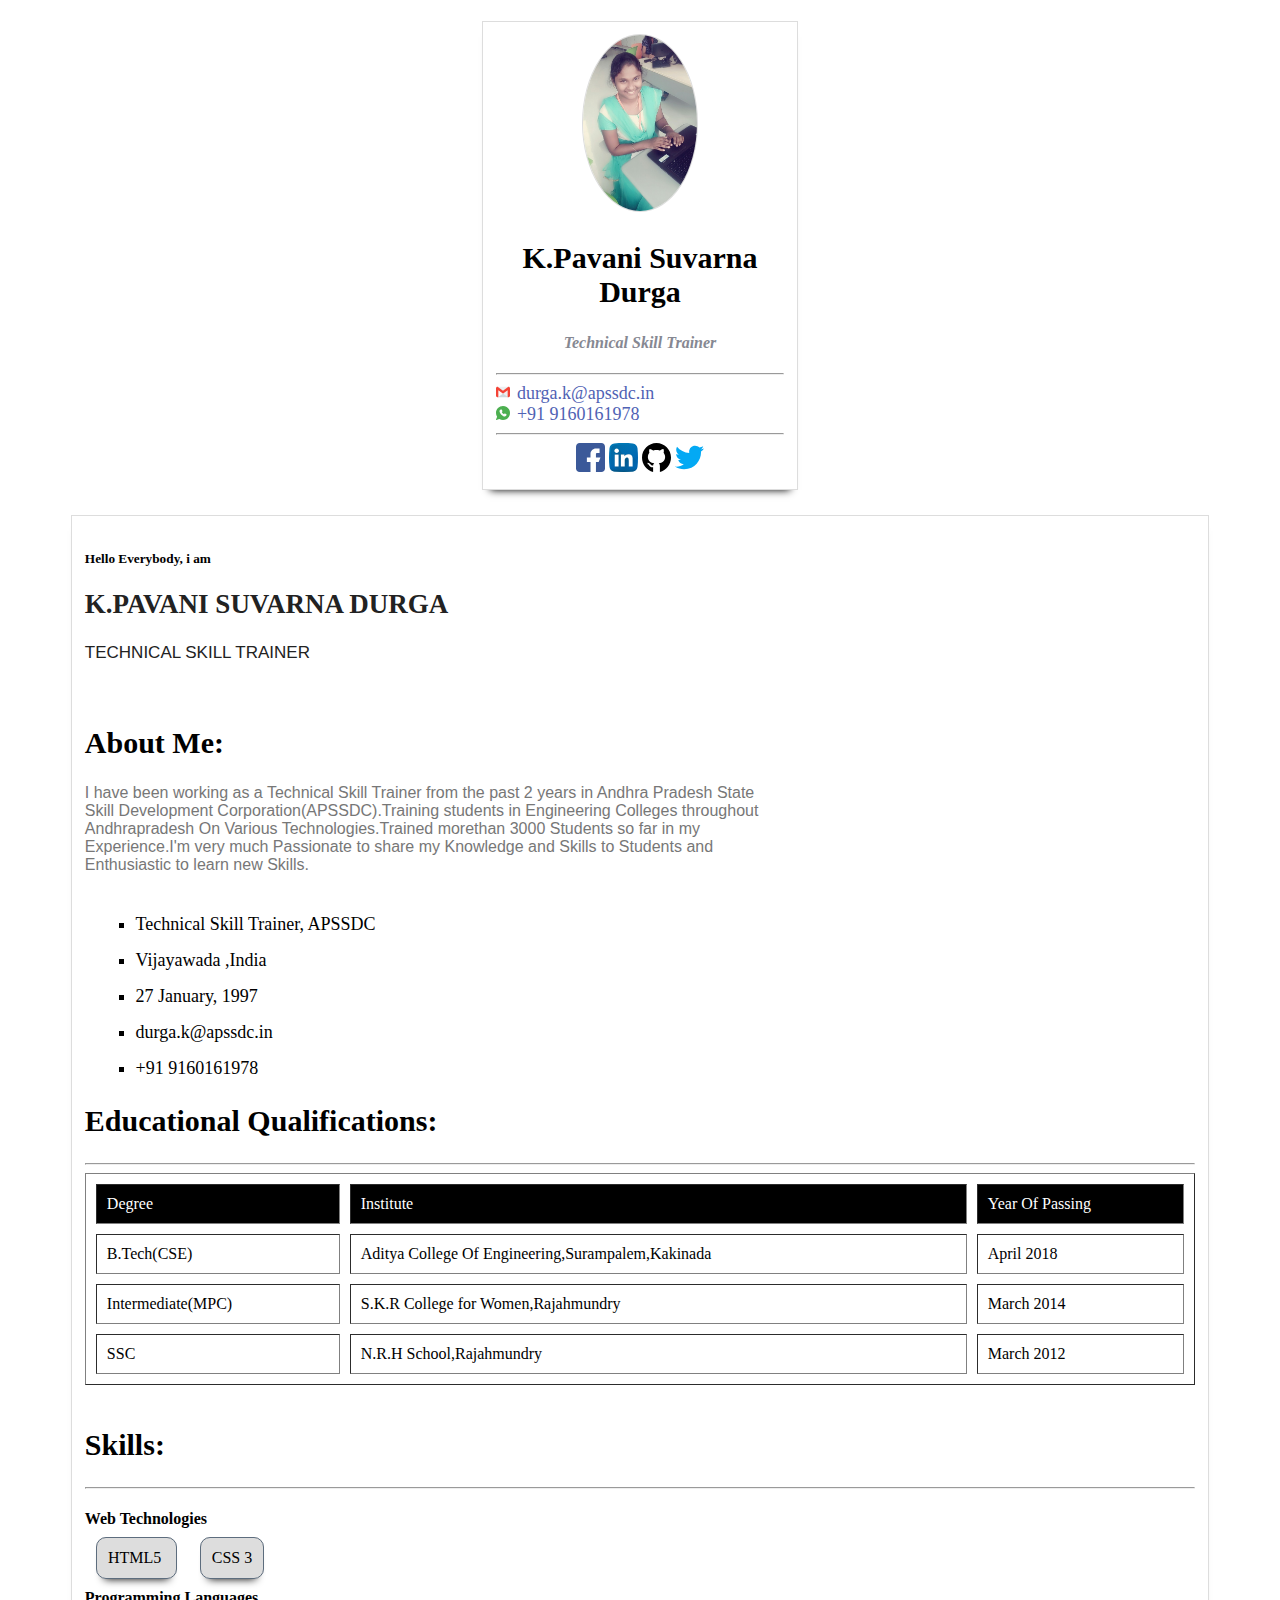
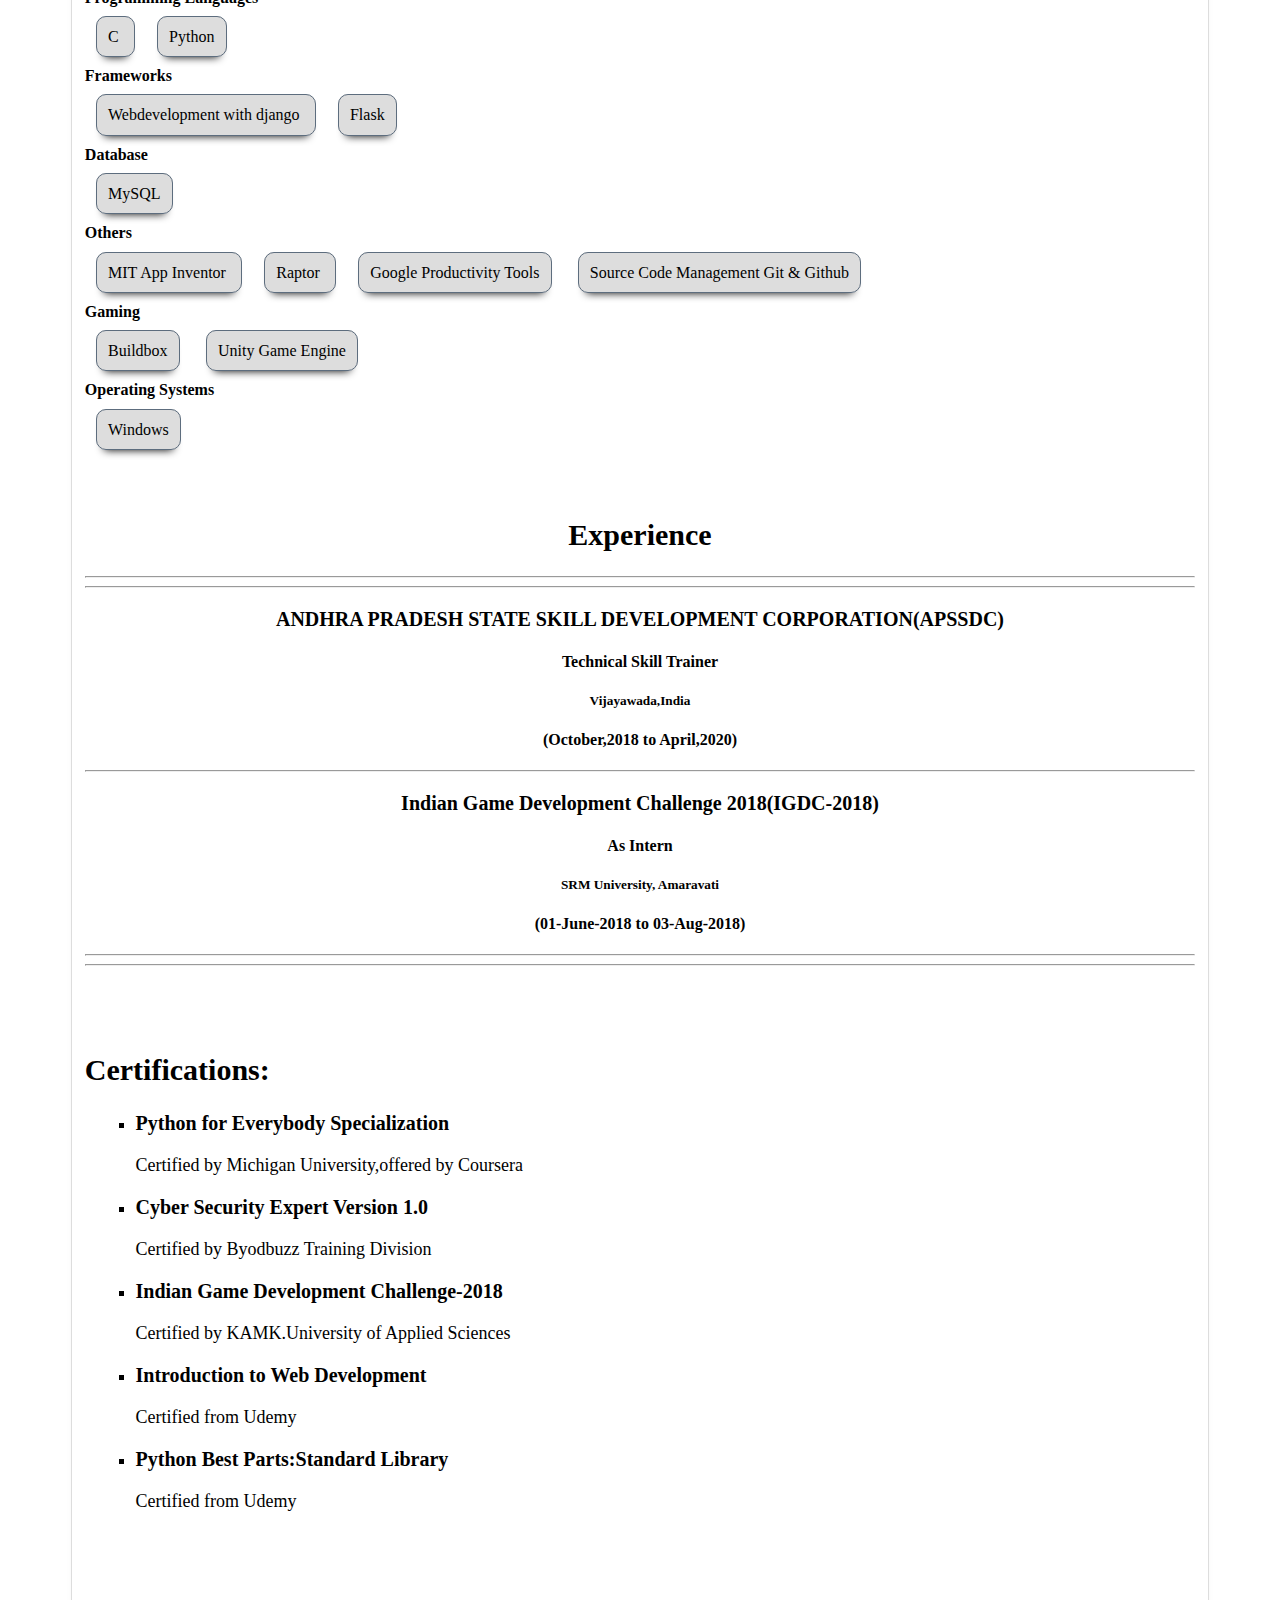
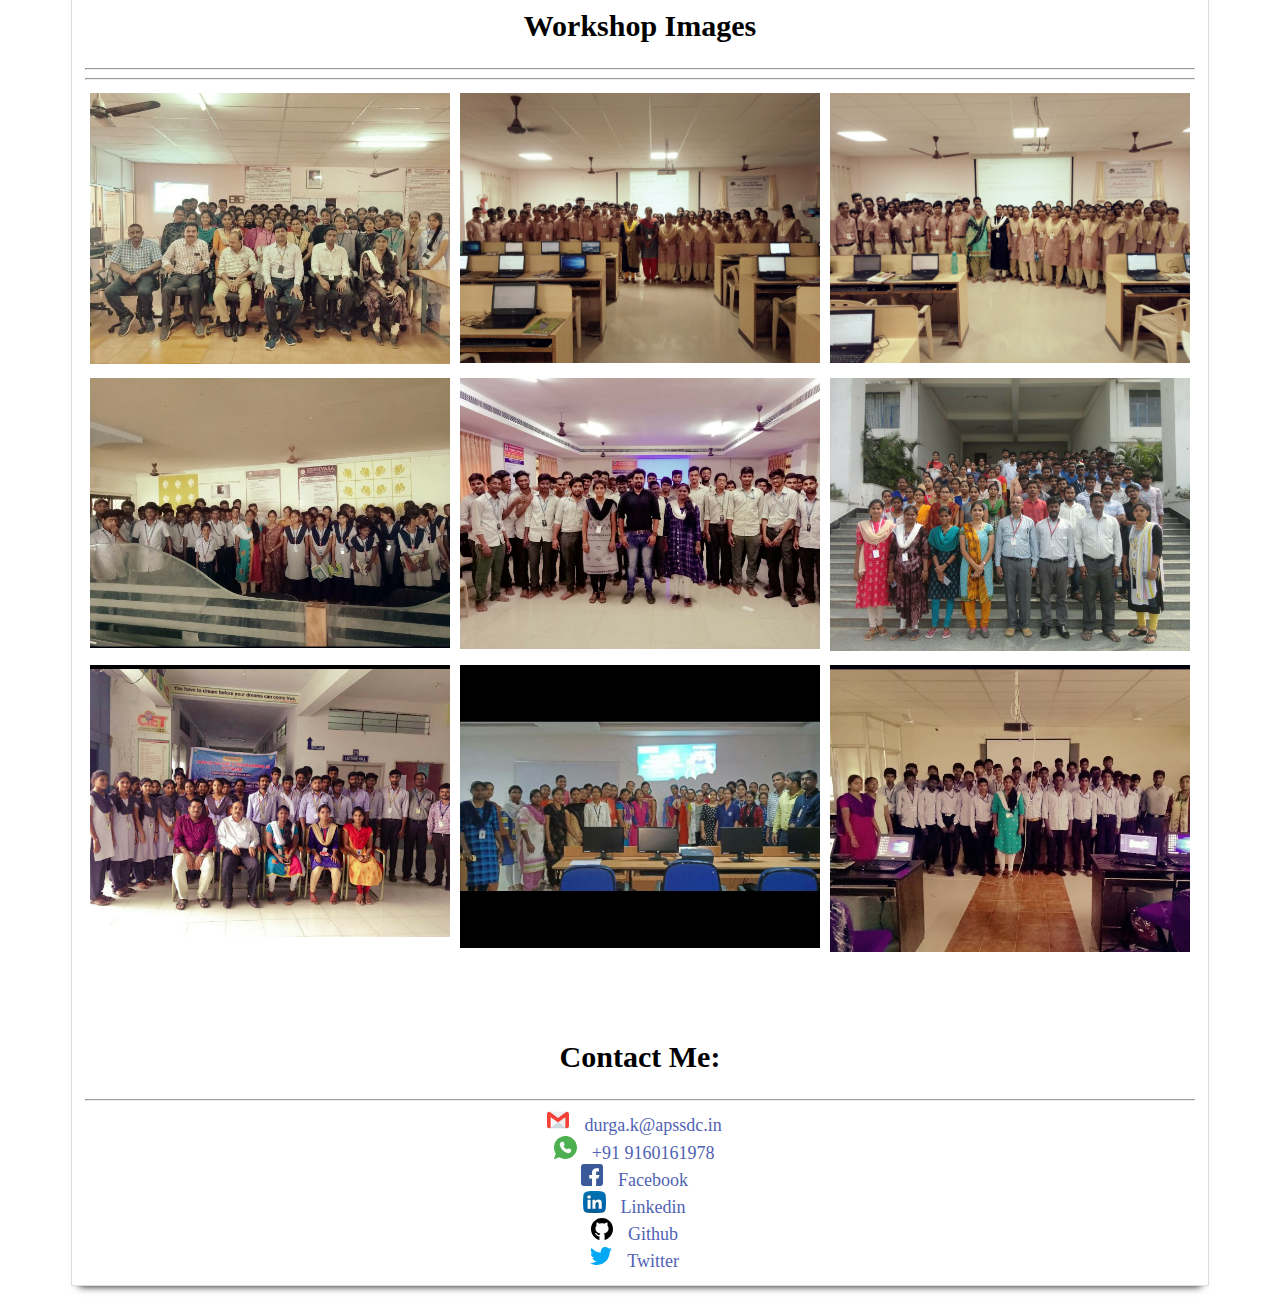
<file: my profile/index.html>
<!DOCTYPE html>
<html lang="en">
<head>
	<meta name="viewport" content="width=device-width,initial-scale=1" />  
	<title>:: Profile ::</title>
	<link rel="icon" href="img/content.svg" />
	<link rel="stylesheet" href="css/style.css" />
</head>
<body>
	<section class="parent">
		<article class="child">
			<img src="img/pavani.jpg" class="profile" />
			<h2>K.Pavani Suvarna Durga</h2><h4 class="role">Technical Skill Trainer</h4><hr>
		<div class="contact">
			<img src="img/gmail.svg" class="info"/>
			<a href="mailto:pavani.karra27@gmail.com" class="link">durga.k@apssdc.in</a>
		</div>
		<div class="contact">
			<img src="img/whatsapp.svg" class="info"/>
			<a href="tel:+91 9160161978" class="link">+91 9160161978</a>
		</div>
		<hr>
		<a href="facebook.com" target="_"><img src="img/icons/facebook.svg" class="socialicon"></a>
		<a href="linkedin.com" target="_"><img src="img/icons/linkedin.svg" class="socialicon"></a>
		<a href="https://github.com/pavanisuvarna27/"target="_"><img src="img/icons/github.svg" class="socialicon"></a>
		<a href="twitter.com" target="_"><img src="img/icons/twitter.svg" class="socialicon"></a>
	</article>
		<article class="child2">
			
							<div class="personal_text" >

									<h5>Hello Everybody, i am</h5>
									<h1>K.Pavani Suvarna Durga</h1>
									<h4>Technical Skill Trainer</h4><br>
        					<h2>About Me:</h2>
        					<p>I have been working as a Technical Skill Trainer from the past 2 years in Andhra Pradesh State Skill Development Corporation(APSSDC).Training students in Engineering Colleges throughout Andhrapradesh On Various Technologies.Trained morethan 3000 Students so far in my Experience.I'm very much Passionate to share my Knowledge and Skills to Students and Enthusiastic to learn new Skills. </p>
        					<ul class="list basic_info">
										<div class="contact">
			
										<li> Technical Skill Trainer, APSSDC</li>
										<li> Vijayawada ,India</li>
										<li> 27 January, 1997</li>
										<li>durga.k@apssdc.in</li>
										<li> +91 9160161978</li>
									</ul>
        				</div>
			<div class="edu">
			<h2>Educational Qualifications:</h2><hr>
			<div class="table-responsive"> 

			<table border="1" cellpadding="10" cellspacing="10">
				<thead>
					<tr>
						<td>Degree</td>
						<td>Institute</td>
						<td>Year Of Passing</td>
					</tr>
				</thead>
				<tbody>
					<tr>
						<td >B.Tech(CSE)</td>
						<td>Aditya College Of Engineering,Surampalem,Kakinada</td>
						<td>April 2018</td>
					</tr>
					<tr>
						<td>Intermediate(MPC)</td>
						<td>S.K.R College for Women,Rajahmundry</td>
						<td>March 2014</td>
					</tr>
					<tr>
						<td>SSC</td>
						<td>N.R.H School,Rajahmundry</td>
						<td>March 2012</td>
					</tr>
				</tbody>
			</table>
		</div><br>
</div>
			<h2> Skills:</h2> <hr>

<h4> Web Technologies </h4>
<span> HTML5 </span> <span> CSS 3 </span>


<h4> Programming Languages </h4>
<span> C </span> <span> Python </span> 



<h4> Frameworks </h4>
<span>Webdevelopment with django </span> <span> Flask </span>

<h4> Database </h4>
<span>MySQL </span>

<h4> Others </h4>
<span>MIT App Inventor </span> <span> Raptor </span> <span>Google Productivity Tools</span> <span>Source Code Management Git & Github</span><br>

<h4> Gaming </h4>
<span>Buildbox</span>  <span>Unity Game Engine</span><br>

<h4> Operating Systems </h4>
<span> Windows </span> 
<br>
<br>
<br>
<br>
<div align="center"> 
<h2>Experience</h2><hr><hr>			
<div>
				<h3>ANDHRA PRADESH STATE SKILL DEVELOPMENT CORPORATION(APSSDC)</h3>
						<h4>Technical Skill Trainer</h4>
						<h5>Vijayawada,India</h5>
						<h4>(October,2018 to April,2020)</h4>
					
					</div><hr>
					<div>
				
						<h3>Indian Game Development Challenge 2018(IGDC-2018)</h3>
						<h4>As Intern</h4>
						<h5>SRM University, Amaravati</h5>
						<h4>(01-June-2018 to 03-Aug-2018)</h4>
				</div><hr>
			</div><hr>
<br>
<br>
<br>

<div> 
<h2>Certifications: </h2>		
<ul>
	<li><h3>Python for Everybody Specialization</h3>
        <p>Certified by Michigan University,offered by Coursera</p>
    </li>
    <li>
    	<h3>Cyber Security Expert Version 1.0</h3>
    	<p>Certified by Byodbuzz Training Division</p>
	</li>
	<li>
    	<h3>Indian Game Development Challenge-2018</h3>
    	<p>Certified by KAMK.University of Applied Sciences</p>
	</li>
	<li>
    	<h3>Introduction to Web Development</h3>
    	<p>Certified from Udemy</p>
	</li>
	<li>
    	<h3>Python Best Parts:Standard Library</h3>
    	<p>Certified from Udemy</p>
	</li>
	
</ul>
</div>

<br><br><br>
<div align="center">
<h2>Workshop Images</h2><hr><hr>
<div class="row">
  <div class="column">
    <img src="img/26.jpg" alt="" style="width:100%">
  </div>
  <div class="column">
    <img src="img/1.jpg" alt="Forest" style="width:100%">
  </div>
  <div class="column">
    <img src="img/11.jpg" alt="Mountains" style="width:100%">
  </div>
</div>
<div class="row">
  <div class="column">
    <img src="img/27.jpg" alt="Mountains" style="width:100%">
  </div>
  <div class="column">
    <img src="img/20.jpg" alt="Mountains" style="width:100%">
  </div>
  <div class="column">
    <img src="img/23.jpg" alt="Mountains" style="width:100%">
  </div>
</div>
<div class="row">
  <div class="column">
    <img src="img/22.jpg" alt="Mountains" style="width:100%">
  </div>
  <div class="column">
    <img src="img/28.jpg" alt="Mountains" style="width:100%">
  </div>
  <div class="column">
    <img src="img/8.jpg" alt="Mountains" style="width:100%">
  </div>
</div>

<br>
<br>
<br>
<div align="center">
<h2>Contact Me:</h2><hr>
<div class="contact1">
			<img src="img/gmail.svg" class="info1"/>
			<a href="mailto:pavani.karra27@gmail.com" class="link">durga.k@apssdc.in</a>
		</div>
		<div class="contact1">
			<img src="img/whatsapp.svg" class="info1"/>
			<a href="tel:+91 9160161978" class="link">+91 9160161978</a>
		</div>
		<div class="contact1">
			<img src="img/icons/facebook.svg" class="socialicon1"/>
			<a href="facebook.com" target="_" class="link">Facebook</a>
		</div>
		<div class="contact1">
		<img src="img/icons/linkedin.svg" class="socialicon1"/>
		<a href="linkedin.com" target="_" class="link">Linkedin</a>
	</div>
	<div class="contact1">
		<img src="img/icons/github.svg" class="socialicon1"/>
		<a href="https://github.com/pavanisuvarna27/" target="_" class="link">Github</a>
	</div>
	<div class="contact1">
		<img src="img/icons/twitter.svg" class="socialicon1"/>
		<a href="twitter.com" target="_" class="link">Twitter</a>
	</div>
</div>
</section>

</body>
</html>
</file>
<file: my profile/css/style.css>
.parent{
	display: flex;
	flex-direction: row;
	flex-wrap: wrap;
	justify-content: center;
	
}

.child{
	width: 25%; 
	border: 1px solid #ddd;
	padding: 1%;
	margin: 1%;
	text-align: center;
	box-shadow: 0px 8px 8px -8px #000;*/
	border-radius: 10px 0px;
	height: :350px;
}

.role{
	color: #868892;
	font-style: italic;
}

.profile{
	width: 40%;
	border: 1px solid #ddd;
	border-radius: 50%;
}


.link{

	margin: 1%;
	text-decoration: none;
	font-size: 18px;
	color: #5062b4;
}

.info{
	width: 5%;
}
.info1{
	width: 2%;
}

.contact{
	text-align: left;

}
.contact1{
	text-align: center;
	font-size: 5`px;
}
.socialicon{
	width: 10%;
}
.socialicon1{
	width: 2%;
}
ul li{
	font-size: 18px;
	margin: 1%;
}

ul{
	list-style-type: square;
}

table{
	width: 100%;
}

thead{
	background: #000;
	color: #fff;
	padding: 1%;
}

tbody tr:nth-child(odd){
background: :#ddd;
}

.table-responsive{
	overflow-x: auto;
}
.child2{
	width: 60%; 
	border: 1px solid #ddd;
	padding: 1%;
	margin: 1%;
	box-shadow: 0px 8px 8px -8px #000;

}

.child2 span{
	border-radius: 10px;
	border: 1px solid #5d6d7e;
	background: #ddd;
	padding: 1%;
	margin: 1%;
	box-shadow: 0px 8px 8px -8px #000;
}
/*small scale devices*/
@media only screen and (min-width:320px) and (max-width: 480px){

.child{
	width: 90%; 
	border: 1px solid #ddd;
	padding: 1%;
	margin: 1%;
	text-align: center;
	box-shadow: 0px 8px 8px -8px #000;*/
	border-radius: 10px 0px;

	
}
}
.child2{
	width: 90%;
}
/*medium scale devices*/
@media only screen and (min-width:481px) and (max-width: 768px){

.child{
	width: 45%; 
	border: 1px solid #ddd;
	padding: 1%;
	margin: 1%;
	text-align: center;
	box-shadow: 0px 8px 8px -8px #000;*/
	border-radius: 10px 0px;
}
}
.welcome_text h4 {
  color: #222222;
  font-family: "Heebo", sans-serif;
  font-size: 18px;
  margin-bottom: 18px; }
.welcome_text p {
  font-family: "Roboto", sans-serif;
  margin-bottom: 40px; }
.personal_text .basic_info li {
  margin-bottom: 15px; }
  .personal_text .basic_info li a {
    position: relative;
    padding-left: 40px;
    font-size: 16px;
    color: #777777; }
    .personal_text .basic_info li a i {
      position: absolute;
      left: 0px;
      top: 50%;
      transform: translateY(-50%);
      font-size: 20px;
      color: #766dff; }
  .personal_text .basic_info li:last-child {
    margin-bottom: 0px; }
    personal_text h5{
  font-size: 16px;
  font-family: "Roboto", sans-serif;
  text-transform: uppercase;
  letter-spacing: 2.1px;
  font-weight: normal;
  margin-bottom: 12px;
  color: #222222; }
.personal_text h4{
  font-size: 17px;
  font-weight: 500;
  font-family: "Roboto", sans-serif;
  text-transform: uppercase;
  margin-bottom: 20px;
  color: #222222; }
.personal_text h1 {
  font-size: 27px;
  text-transform: uppercase;
  margin-bottom: 15px;
  color: #222222; }
.personal_text p {
  font-family: "Roboto", sans-serif;
  max-width: 700px;
  color: #777777;
  margin-bottom: 40px; }

h2{
	font-size: 30px;
}
h3{
	font-size: 20px;
}

* {
  box-sizing: border-box;
}

.column {
  float: left;
  width: 33.33%;
  padding: 5px;
}

/* Clearfix (clear floats) */
.row::after {
  content: "";
  clear: both;
  display: table;
}
</file>
